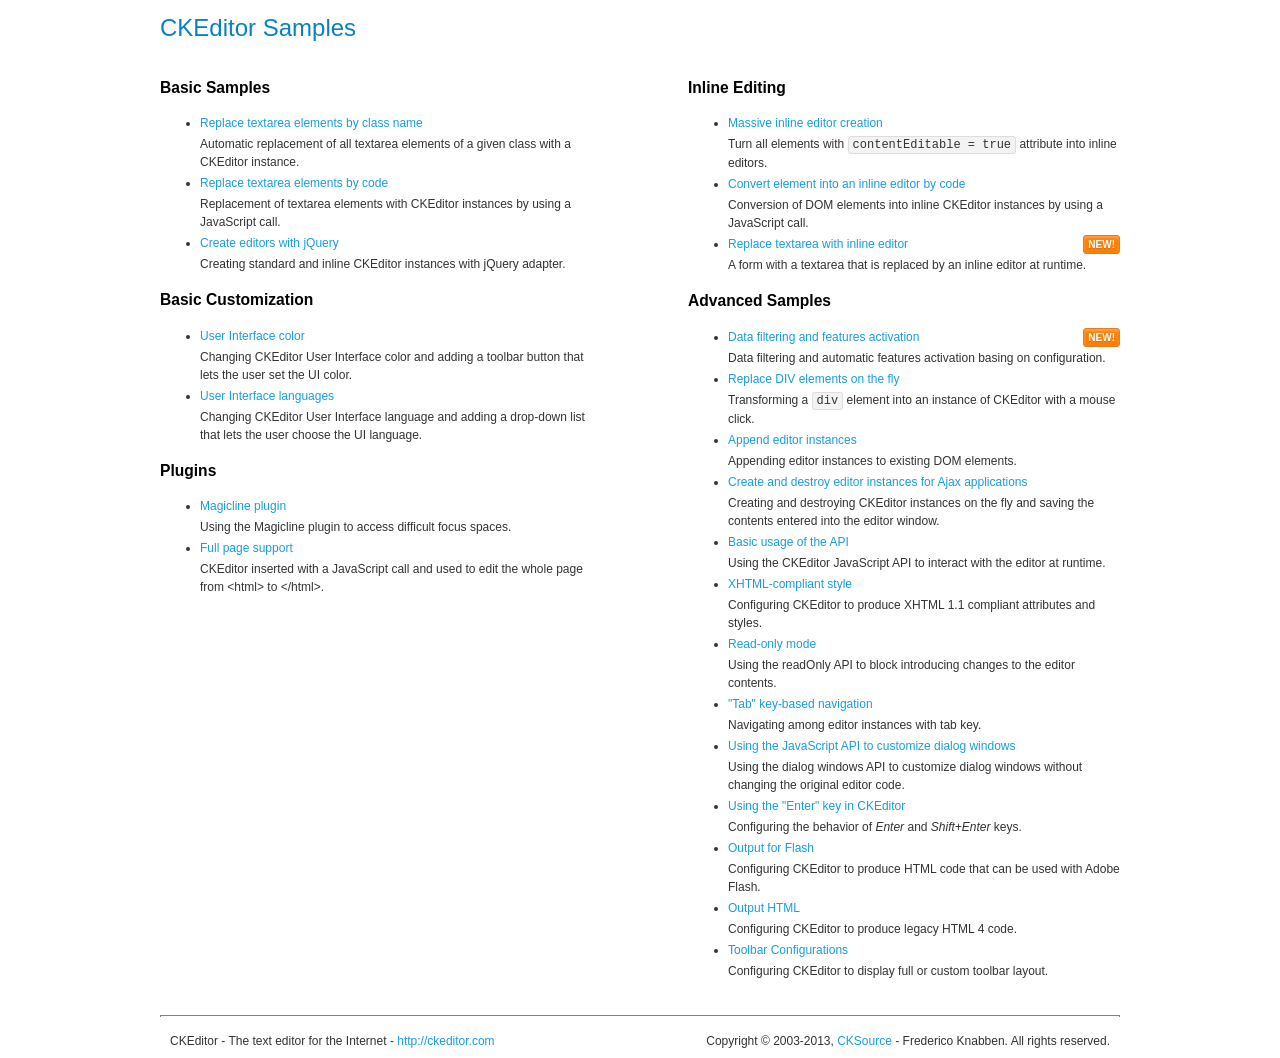
<file: newLaBixa/Labixa/Content/ckeditor/samples/index.html>
<!DOCTYPE html>
<!--
Copyright (c) 2003-2013, CKSource - Frederico Knabben. All rights reserved.
For licensing, see LICENSE.md or http://ckeditor.com/license
-->
<html>
<head>
	<title>CKEditor Samples</title>
	<meta charset="utf-8">
	<link rel="stylesheet" href="sample.css">
</head>
<body>
	<h1 class="samples">
		CKEditor Samples
	</h1>
	<div class="twoColumns">
		<div class="twoColumnsLeft">
			<h2 class="samples">
				Basic Samples
			</h2>
			<dl class="samples">
				<dt><a class="samples" href="replacebyclass.html">Replace textarea elements by class name</a></dt>
				<dd>Automatic replacement of all textarea elements of a given class with a CKEditor instance.</dd>

				<dt><a class="samples" href="replacebycode.html">Replace textarea elements by code</a></dt>
				<dd>Replacement of textarea elements with CKEditor instances by using a JavaScript call.</dd>

				<dt><a class="samples" href="jquery.html">Create editors with jQuery</a></dt>
				<dd>Creating standard and inline CKEditor instances with jQuery adapter.</dd>
			</dl>

			<h2 class="samples">
				Basic Customization
			</h2>
			<dl class="samples">
				<dt><a class="samples" href="uicolor.html">User Interface color</a></dt>
				<dd>Changing CKEditor User Interface color and adding a toolbar button that lets the user set the UI color.</dd>

				<dt><a class="samples" href="uilanguages.html">User Interface languages</a></dt>
				<dd>Changing CKEditor User Interface language and adding a drop-down list that lets the user choose the UI language.</dd>
			</dl>


			<h2 class="samples">Plugins</h2>
<dl class="samples">
<dt><a class="samples" href="plugins/magicline/magicline.html">Magicline plugin</a></dt>
<dd>Using the Magicline plugin to access difficult focus spaces.</dd>

<dt><a class="samples" href="plugins/wysiwygarea/fullpage.html">Full page support</a></dt>
<dd>CKEditor inserted with a JavaScript call and used to edit the whole page from &lt;html&gt; to &lt;/html&gt;.</dd>
</dl>
		</div>
		<div class="twoColumnsRight">
			<h2 class="samples">
				Inline Editing
			</h2>
			<dl class="samples">
				<dt><a class="samples" href="inlineall.html">Massive inline editor creation</a></dt>
				<dd>Turn all elements with <code>contentEditable = true</code> attribute into inline editors.</dd>

				<dt><a class="samples" href="inlinebycode.html">Convert element into an inline editor by code</a></dt>
				<dd>Conversion of DOM elements into inline CKEditor instances by using a JavaScript call.</dd>

				<dt><a class="samples" href="inlinetextarea.html">Replace textarea with inline editor</a> <span class="new">New!</span></dt>
				<dd>A form with a textarea that is replaced by an inline editor at runtime.</dd>

				
			</dl>

			<h2 class="samples">
				Advanced Samples
			</h2>
			<dl class="samples">
				<dt><a class="samples" href="datafiltering.html">Data filtering and features activation</a> <span class="new">New!</span></dt>
				<dd>Data filtering and automatic features activation basing on configuration.</dd>

				<dt><a class="samples" href="divreplace.html">Replace DIV elements on the fly</a></dt>
				<dd>Transforming a <code>div</code> element into an instance of CKEditor with a mouse click.</dd>

				<dt><a class="samples" href="appendto.html">Append editor instances</a></dt>
				<dd>Appending editor instances to existing DOM elements.</dd>

				<dt><a class="samples" href="ajax.html">Create and destroy editor instances for Ajax applications</a></dt>
				<dd>Creating and destroying CKEditor instances on the fly and saving the contents entered into the editor window.</dd>

				<dt><a class="samples" href="api.html">Basic usage of the API</a></dt>
				<dd>Using the CKEditor JavaScript API to interact with the editor at runtime.</dd>

				<dt><a class="samples" href="xhtmlstyle.html">XHTML-compliant style</a></dt>
				<dd>Configuring CKEditor to produce XHTML 1.1 compliant attributes and styles.</dd>

				<dt><a class="samples" href="readonly.html">Read-only mode</a></dt>
				<dd>Using the readOnly API to block introducing changes to the editor contents.</dd>

				<dt><a class="samples" href="tab#">"Tab" key-based navigation</a></dt>
				<dd>Navigating among editor instances with tab key.</dd>


				
<dt><a class="samples" href="plugins/dialog/dialog.html">Using the JavaScript API to customize dialog windows</a></dt>
<dd>Using the dialog windows API to customize dialog windows without changing the original editor code.</dd>

<dt><a class="samples" href="plugins/enterkey/enterkey.html">Using the &quot;Enter&quot; key in CKEditor</a></dt>
<dd>Configuring the behavior of <em>Enter</em> and <em>Shift+Enter</em> keys.</dd>

<dt><a class="samples" href="plugins/htmlwriter/outputforflash.html">Output for Flash</a></dt>
<dd>Configuring CKEditor to produce HTML code that can be used with Adobe Flash.</dd>

<dt><a class="samples" href="plugins/htmlwriter/outputhtml.html">Output HTML</a></dt>
<dd>Configuring CKEditor to produce legacy HTML 4 code.</dd>

<dt><a class="samples" href="plugins/toolbar/toolbar.html">Toolbar Configurations</a></dt>
<dd>Configuring CKEditor to display full or custom toolbar layout.</dd>

			</dl>
		</div>
	</div>
	<div id="footer">
		<hr>
		<p>
			CKEditor - The text editor for the Internet - <a class="samples" href="http://ckeditor.com/">http://ckeditor.com</a>
		</p>
		<p id="copy">
			Copyright &copy; 2003-2013, <a class="samples" href="http://cksource.com/">CKSource</a> - Frederico Knabben. All rights reserved.
		</p>
	</div>
</body>
</html>
</file>
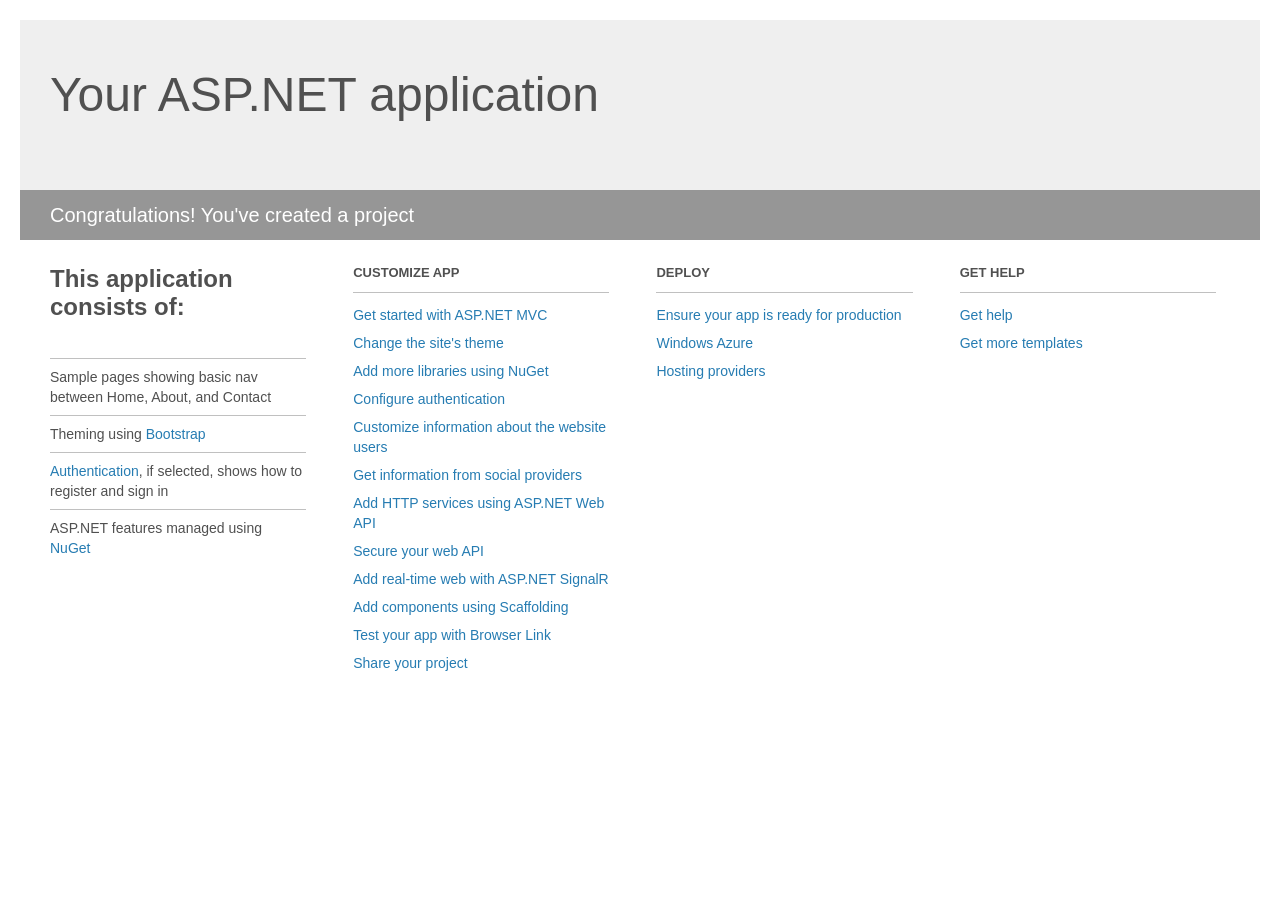
<file: newLaBixa/Labixa/Project_Readme.html>
﻿<!DOCTYPE html>
<html lang="en">
<head>
    <meta charset="utf-8" />
    <title>Your ASP.NET application</title>
    <style>
        body {
            background: #fff;
            color: #505050;
            font: 14px 'Segoe UI', tahoma, arial, helvetica, sans-serif;
            margin: 20px;
            padding: 0;
        }

        #header {
            background: #efefef;
            padding: 0;
        }

        h1 {
            font-size: 48px;
            font-weight: normal;
            margin: 0;
            padding: 0 30px;
            line-height: 150px;
        }

        p {
            font-size: 20px;
            color: #fff;
            background: #969696;
            padding: 0 30px;
            line-height: 50px;
        }

        #main {
            padding: 5px 30px;
        }

        .section {
            width: 21.7%;
            float: left;
            margin: 0 0 0 4%;
        }

            .section h2 {
                font-size: 13px;
                text-transform: uppercase;
                margin: 0;
                border-bottom: 1px solid silver;
                padding-bottom: 12px;
                margin-bottom: 8px;
            }

            .section.first {
                margin-left: 0;
            }

                .section.first h2 {
                    font-size: 24px;
                    text-transform: none;
                    margin-bottom: 25px;
                    border: none;
                }

                .section.first li {
                    border-top: 1px solid silver;
                    padding: 8px 0;
                }

            .section.last {
                margin-right: 0;
            }

        ul {
            list-style: none;
            padding: 0;
            margin: 0;
            line-height: 20px;
        }

        li {
            padding: 4px 0;
        }

        a {
            color: #267cb2;
            text-decoration: none;
        }

            a:hover {
                text-decoration: underline;
            }
    </style>
</head>
<body>

    <div id="header">
        <h1>Your ASP.NET application</h1>
        <p>Congratulations! You've created a project</p>
    </div>

    <div id="main">
        <div class="section first">
            <h2>This application consists of:</h2>
            <ul>
                <li>Sample pages showing basic nav between Home, About, and Contact</li>
                <li>Theming using <a href="http://go.microsoft.com/fwlink/?LinkID=320754">Bootstrap</a></li>
                <li><a href="http://go.microsoft.com/fwlink/?LinkID=320755">Authentication</a>, if selected, shows how to register and sign in</li>
                <li>ASP.NET features managed using <a href="http://go.microsoft.com/fwlink/?LinkID=320756">NuGet</a></li>
            </ul>
        </div>

        <div class="section">
            <h2>Customize app</h2>
            <ul>
                <li><a href="http://go.microsoft.com/fwlink/?LinkID=320757">Get started with ASP.NET MVC</a></li>
                <li><a href="http://go.microsoft.com/fwlink/?LinkID=320758">Change the site's theme</a></li>
                <li><a href="http://go.microsoft.com/fwlink/?LinkID=320759">Add more libraries using NuGet</a></li>
                <li><a href="http://go.microsoft.com/fwlink/?LinkID=320760">Configure authentication</a></li>
                <li><a href="http://go.microsoft.com/fwlink/?LinkID=320761">Customize information about the website users</a></li>
                <li><a href="http://go.microsoft.com/fwlink/?LinkID=320762">Get information from social providers</a></li>
                <li><a href="http://go.microsoft.com/fwlink/?LinkID=320763">Add HTTP services using ASP.NET Web API</a></li>
                <li><a href="http://go.microsoft.com/fwlink/?LinkID=320764">Secure your web API</a></li>
                <li><a href="http://go.microsoft.com/fwlink/?LinkID=320765">Add real-time web with ASP.NET SignalR</a></li>
                <li><a href="http://go.microsoft.com/fwlink/?LinkID=320766">Add components using Scaffolding</a></li>
                <li><a href="http://go.microsoft.com/fwlink/?LinkID=320767">Test your app with Browser Link</a></li>
                <li><a href="http://go.microsoft.com/fwlink/?LinkID=320768">Share your project</a></li>
            </ul>
        </div>

        <div class="section">
            <h2>Deploy</h2>
            <ul>
                <li><a href="http://go.microsoft.com/fwlink/?LinkID=320769">Ensure your app is ready for production</a></li>
                <li><a href="http://go.microsoft.com/fwlink/?LinkID=320770">Windows Azure</a></li>
                <li><a href="http://go.microsoft.com/fwlink/?LinkID=320771">Hosting providers</a></li>
            </ul>
        </div>

        <div class="section last">
            <h2>Get help</h2>
            <ul>
                <li><a href="http://go.microsoft.com/fwlink/?LinkID=320772">Get help</a></li>
                <li><a href="http://go.microsoft.com/fwlink/?LinkID=320773">Get more templates</a></li>
            </ul>
        </div>
    </div>

</body>
</html>
</file>
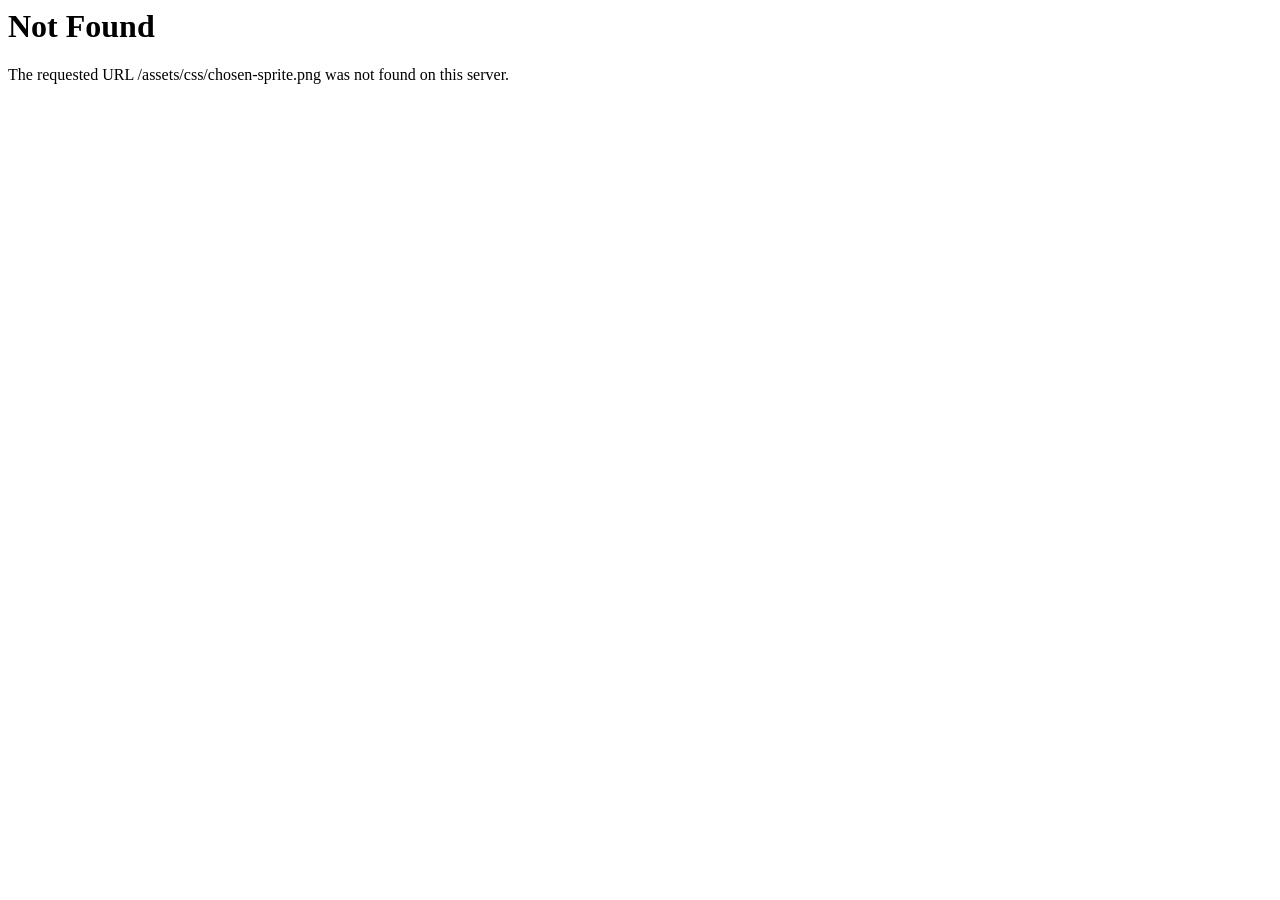
<file: newLaBixa/Labixa/assets/css/chosen-sprite.html>
<!DOCTYPE HTML PUBLIC "-//IETF//DTD HTML 2.0//EN">
<html><head>
<title>404 Not Found</title>
</head><body>
<h1>Not Found</h1>
<p>The requested URL /assets/css/chosen-sprite.png was not found on this server.</p>
</body></html>
</file>
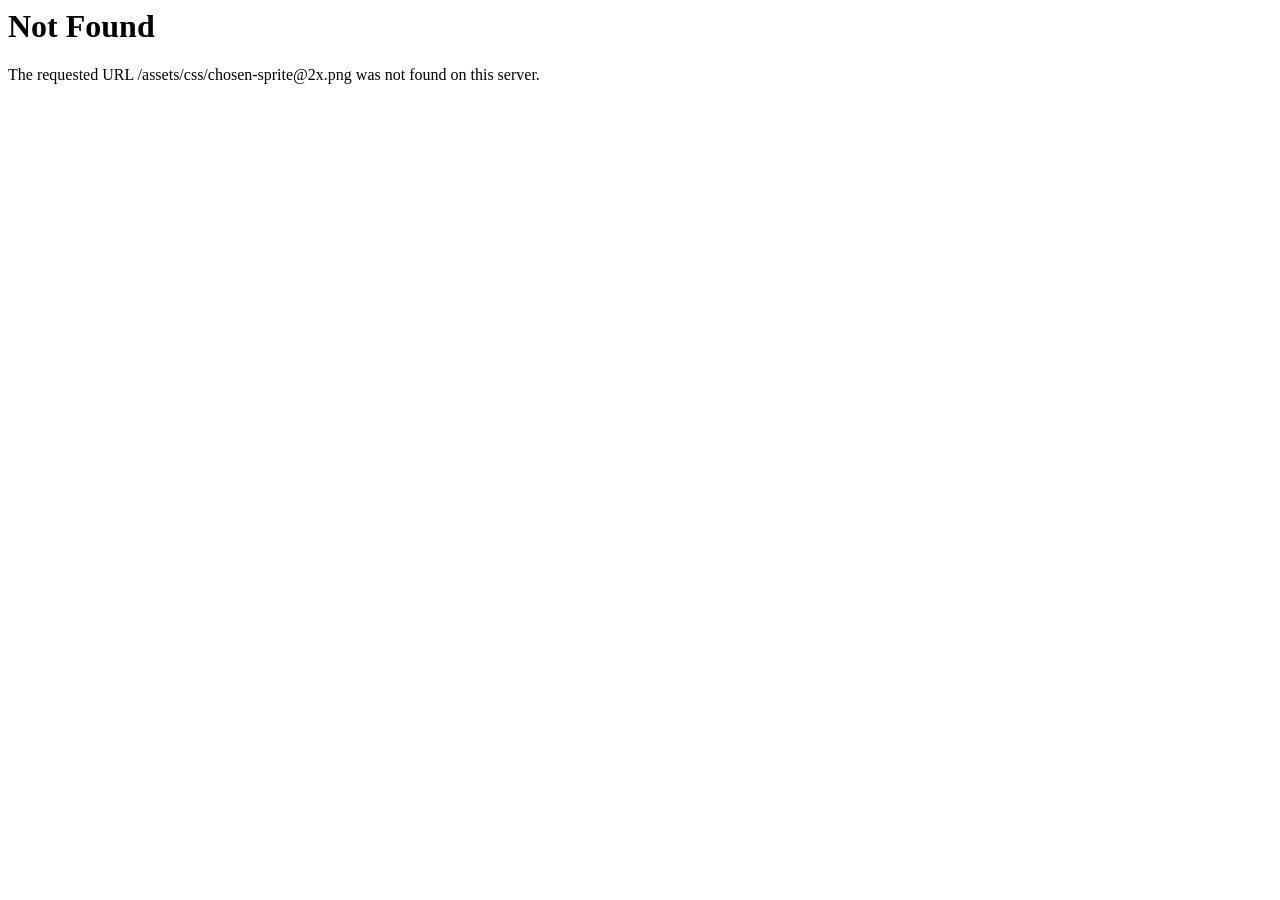
<file: newLaBixa/Labixa/assets/css/chosen-sprite@2x.html>
<!DOCTYPE HTML PUBLIC "-//IETF//DTD HTML 2.0//EN">
<html><head>
<title>404 Not Found</title>
</head><body>
<h1>Not Found</h1>
<p>The requested URL /assets/css/chosen-sprite@2x.png was not found on this server.</p>
</body></html>
</file>
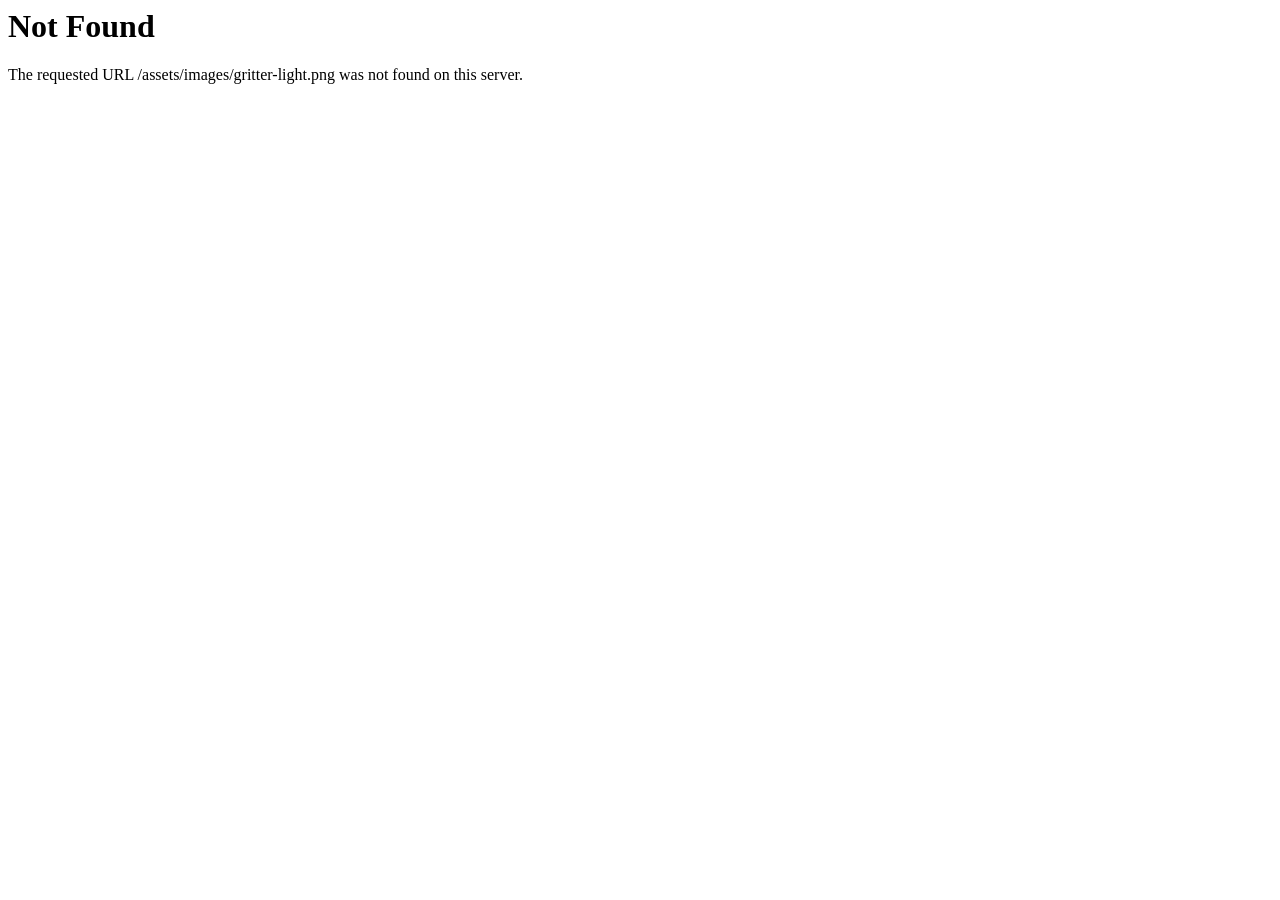
<file: newLaBixa/Labixa/assets/images/gritter-light.html>
<!DOCTYPE HTML PUBLIC "-//IETF//DTD HTML 2.0//EN">
<html><head>
<title>404 Not Found</title>
</head><body>
<h1>Not Found</h1>
<p>The requested URL /assets/images/gritter-light.png was not found on this server.</p>
</body></html>
</file>
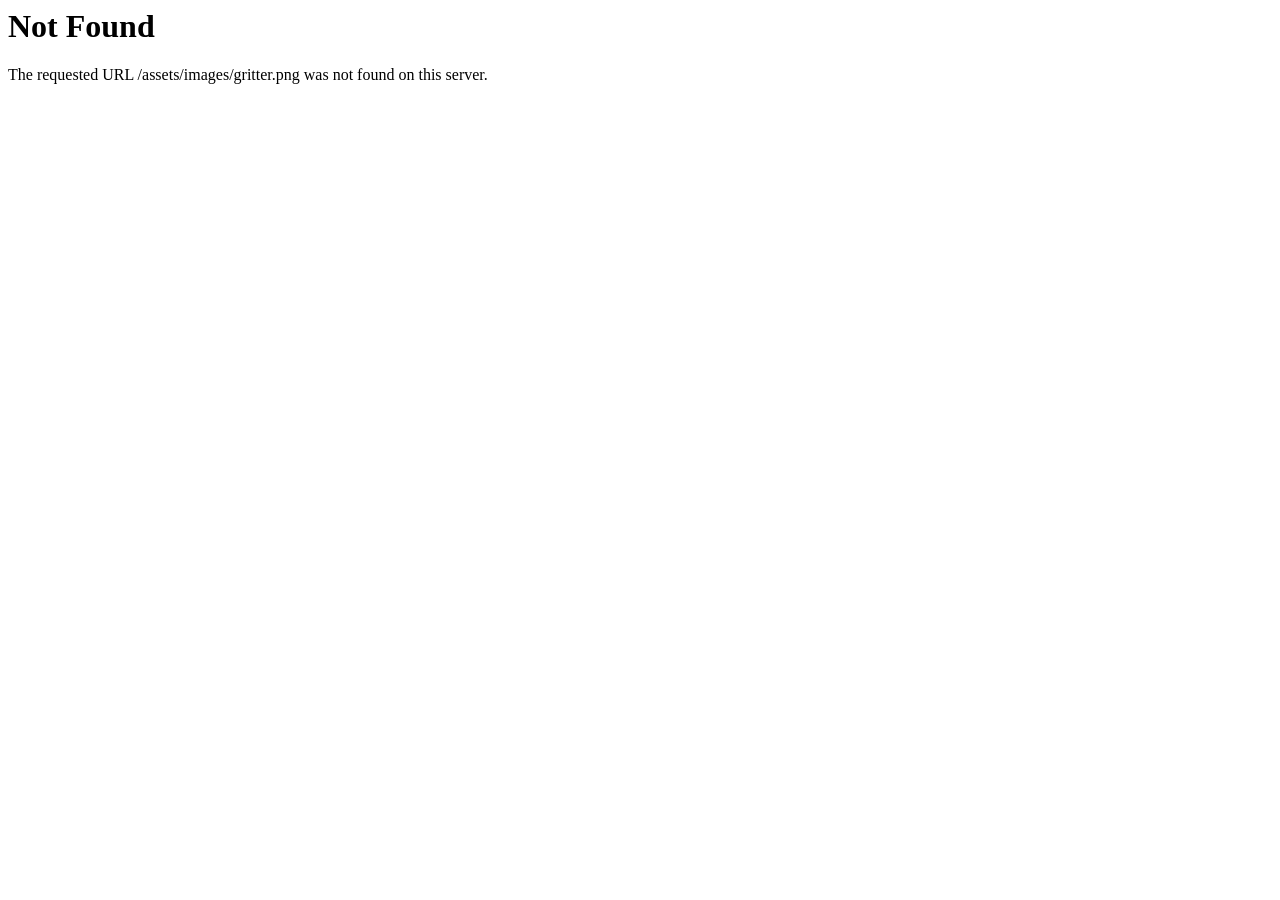
<file: newLaBixa/Labixa/assets/images/gritter.html>
<!DOCTYPE HTML PUBLIC "-//IETF//DTD HTML 2.0//EN">
<html><head>
<title>404 Not Found</title>
</head><body>
<h1>Not Found</h1>
<p>The requested URL /assets/images/gritter.png was not found on this server.</p>
</body></html>
</file>
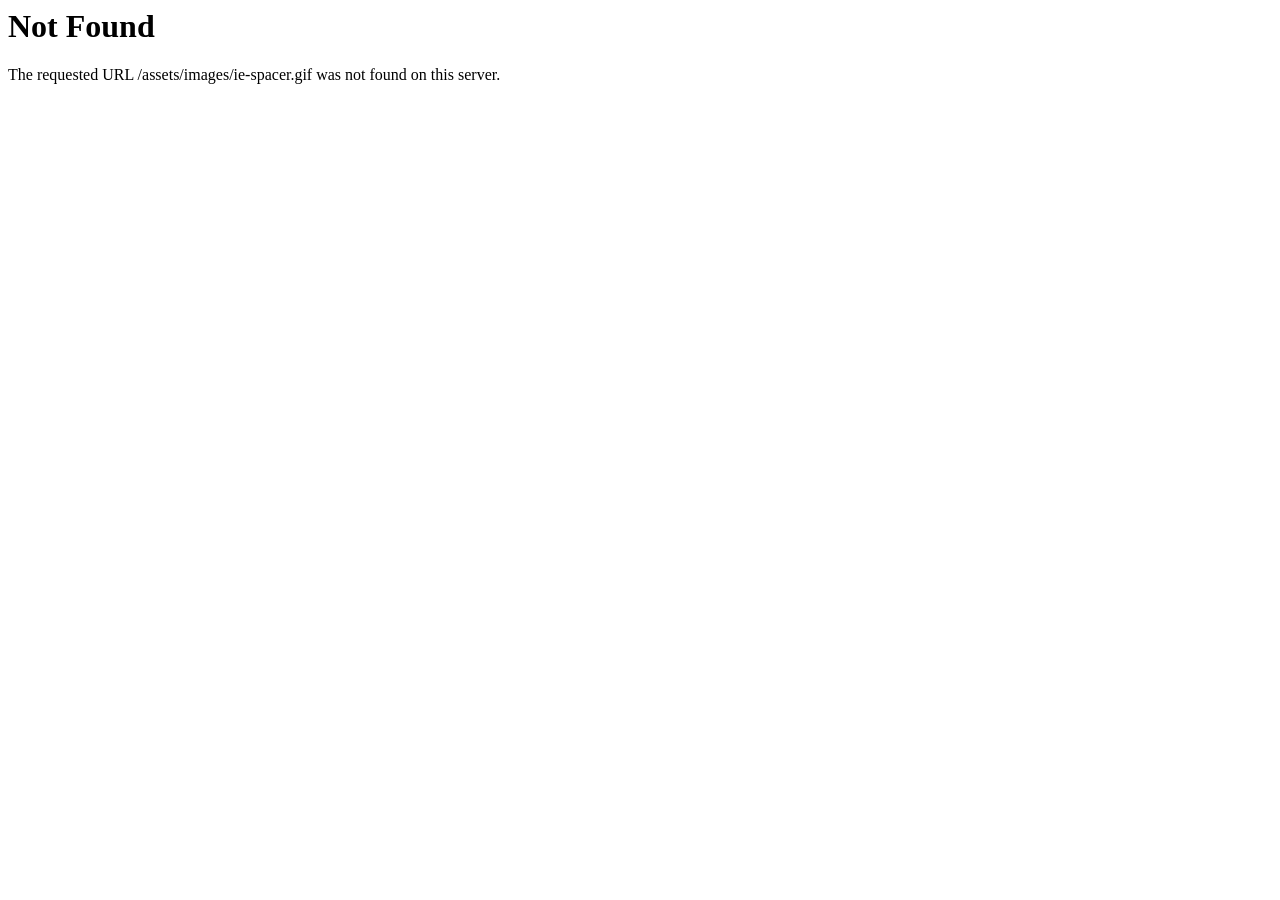
<file: newLaBixa/Labixa/assets/images/ie-spacer.html>
<!DOCTYPE HTML PUBLIC "-//IETF//DTD HTML 2.0//EN">
<html><head>
<title>404 Not Found</title>
</head><body>
<h1>Not Found</h1>
<p>The requested URL /assets/images/ie-spacer.gif was not found on this server.</p>
</body></html>
</file>
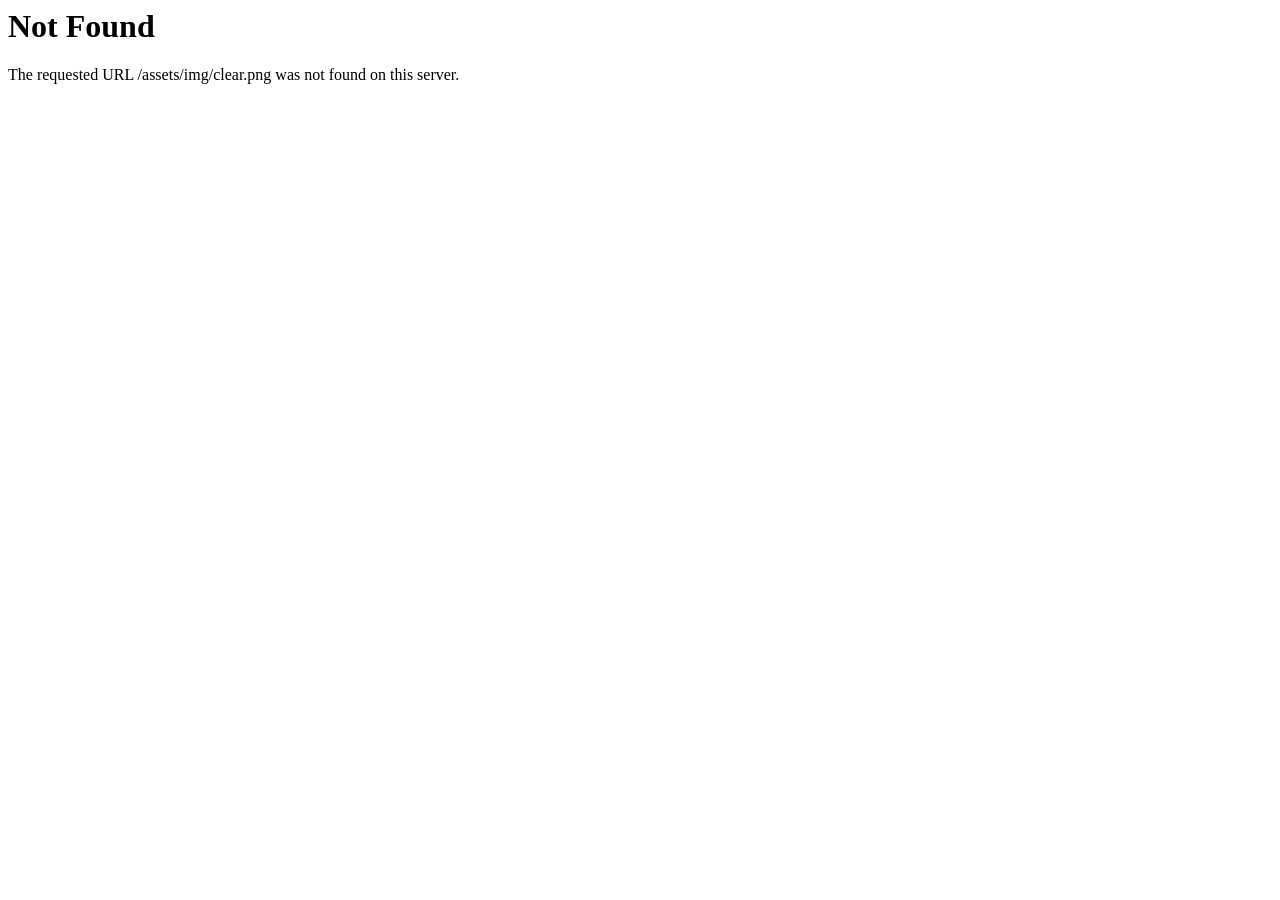
<file: newLaBixa/Labixa/assets/img/clear.html>
<!DOCTYPE HTML PUBLIC "-//IETF//DTD HTML 2.0//EN">
<html><head>
<title>404 Not Found</title>
</head><body>
<h1>Not Found</h1>
<p>The requested URL /assets/img/clear.png was not found on this server.</p>
</body></html>
</file>
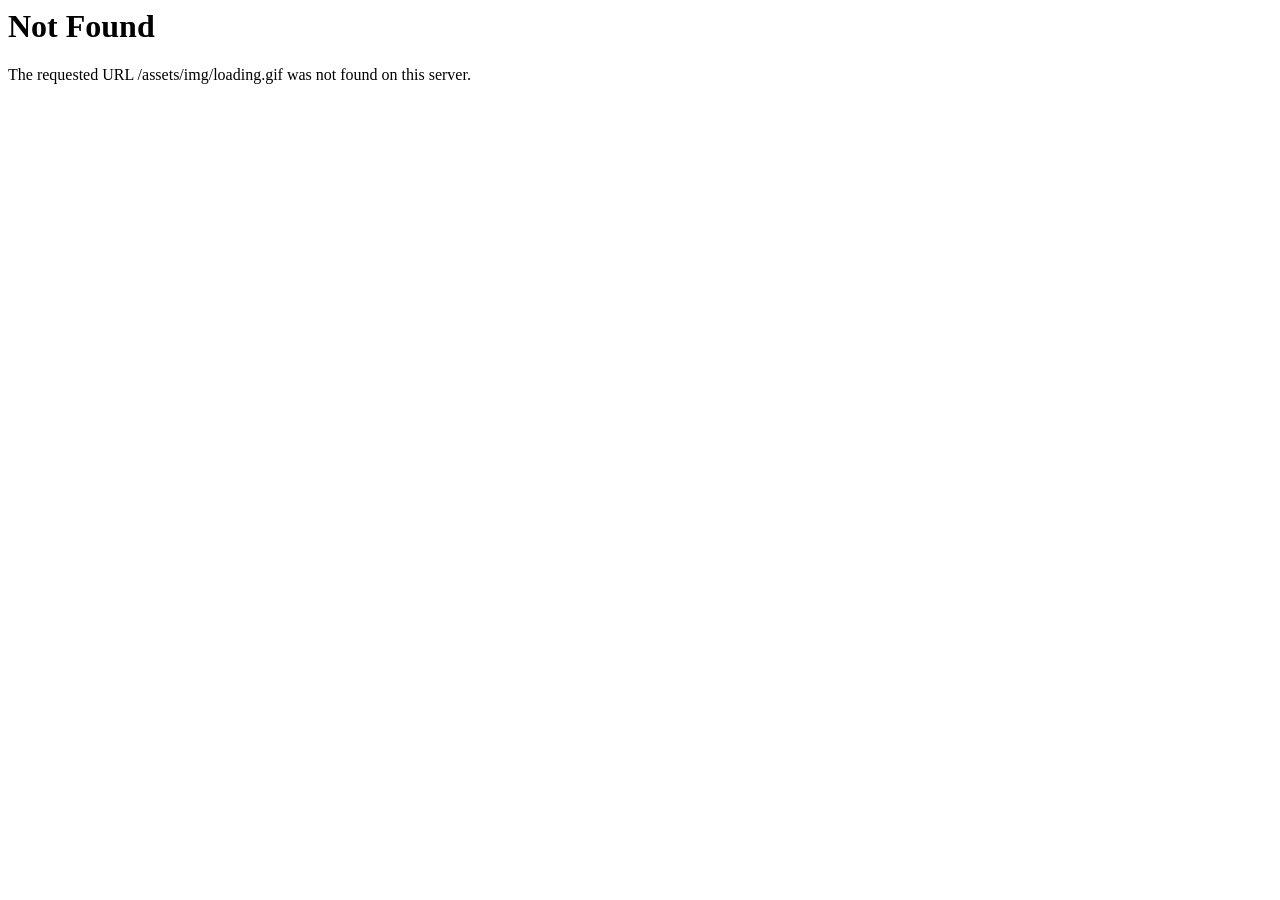
<file: newLaBixa/Labixa/assets/img/loading.html>
<!DOCTYPE HTML PUBLIC "-//IETF//DTD HTML 2.0//EN">
<html><head>
<title>404 Not Found</title>
</head><body>
<h1>Not Found</h1>
<p>The requested URL /assets/img/loading.gif was not found on this server.</p>
</body></html>
</file>
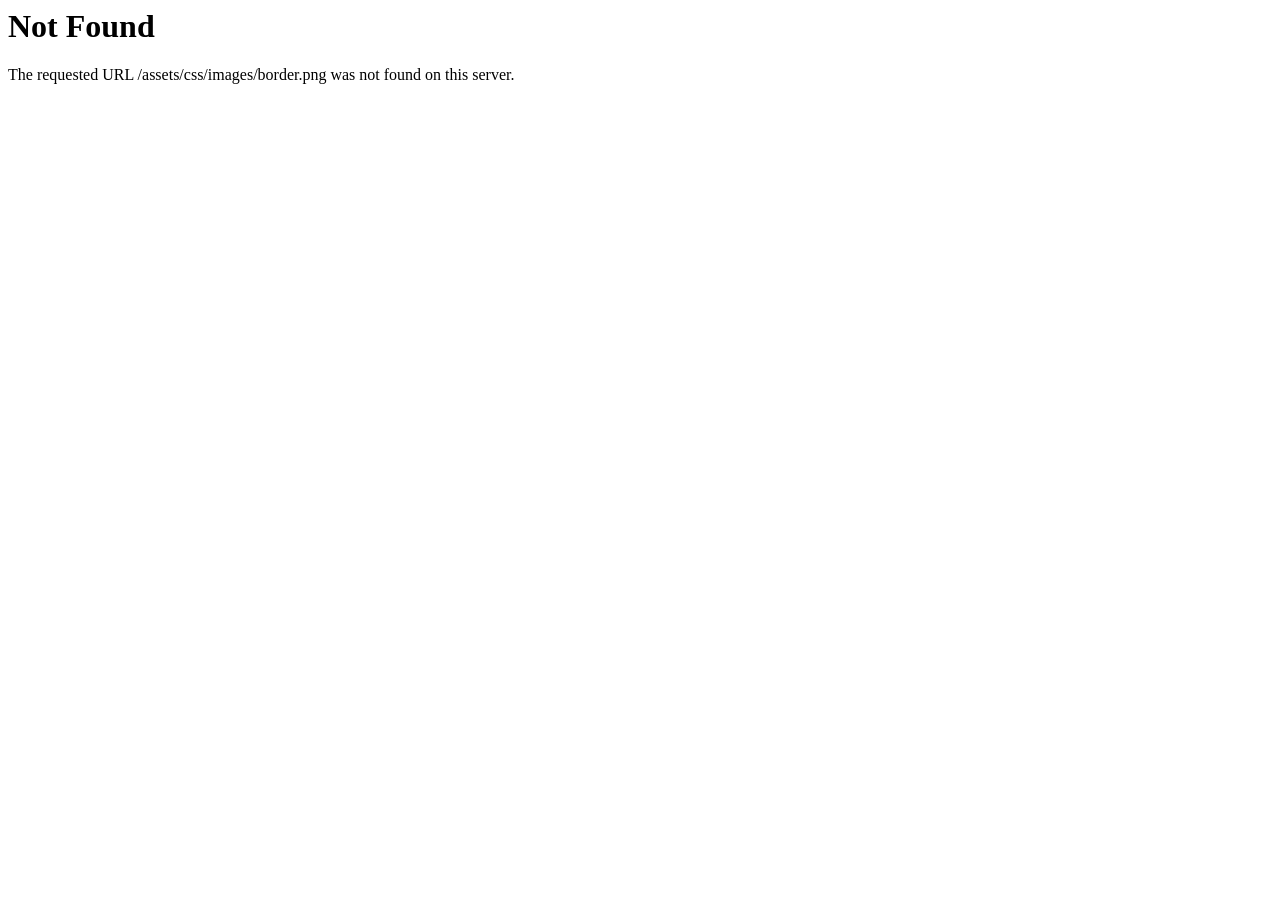
<file: newLaBixa/Labixa/assets/css/images/border.html>
<!DOCTYPE HTML PUBLIC "-//IETF//DTD HTML 2.0//EN">
<html><head>
<title>404 Not Found</title>
</head><body>
<h1>Not Found</h1>
<p>The requested URL /assets/css/images/border.png was not found on this server.</p>
</body></html>
</file>
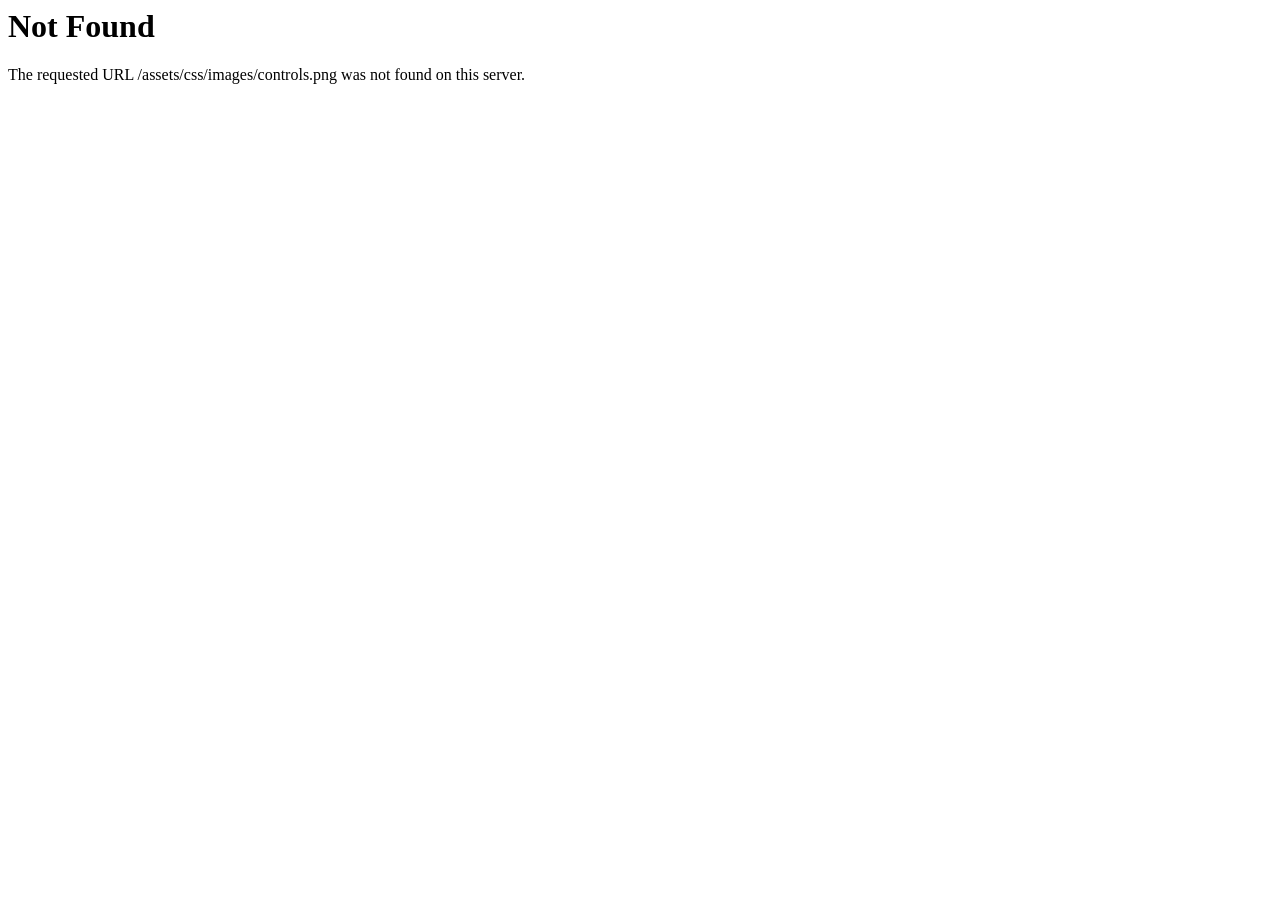
<file: newLaBixa/Labixa/assets/css/images/controls.html>
<!DOCTYPE HTML PUBLIC "-//IETF//DTD HTML 2.0//EN">
<html><head>
<title>404 Not Found</title>
</head><body>
<h1>Not Found</h1>
<p>The requested URL /assets/css/images/controls.png was not found on this server.</p>
</body></html>
</file>
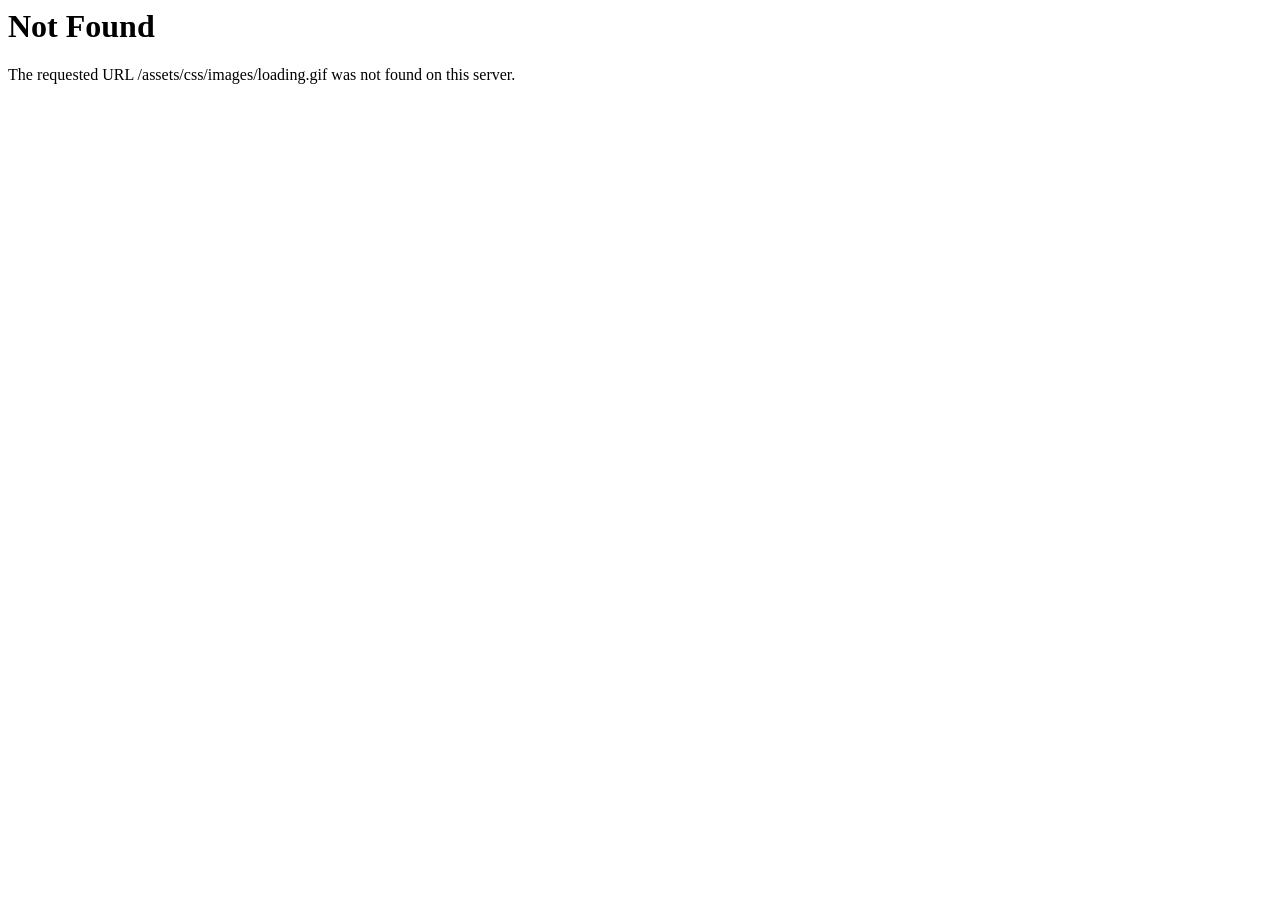
<file: newLaBixa/Labixa/assets/css/images/loading.html>
<!DOCTYPE HTML PUBLIC "-//IETF//DTD HTML 2.0//EN">
<html><head>
<title>404 Not Found</title>
</head><body>
<h1>Not Found</h1>
<p>The requested URL /assets/css/images/loading.gif was not found on this server.</p>
</body></html>
</file>
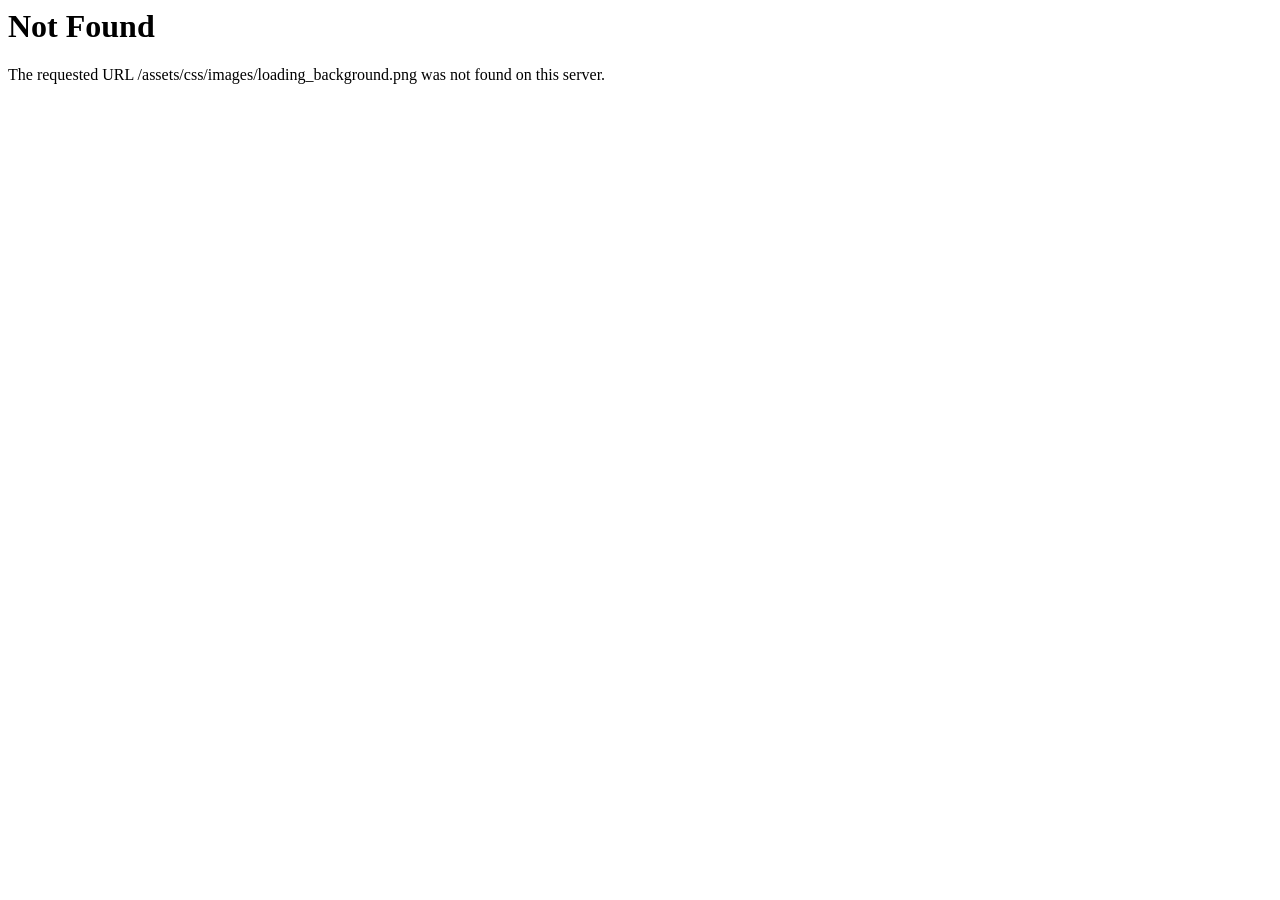
<file: newLaBixa/Labixa/assets/css/images/loading_background.html>
<!DOCTYPE HTML PUBLIC "-//IETF//DTD HTML 2.0//EN">
<html><head>
<title>404 Not Found</title>
</head><body>
<h1>Not Found</h1>
<p>The requested URL /assets/css/images/loading_background.png was not found on this server.</p>
</body></html>
</file>
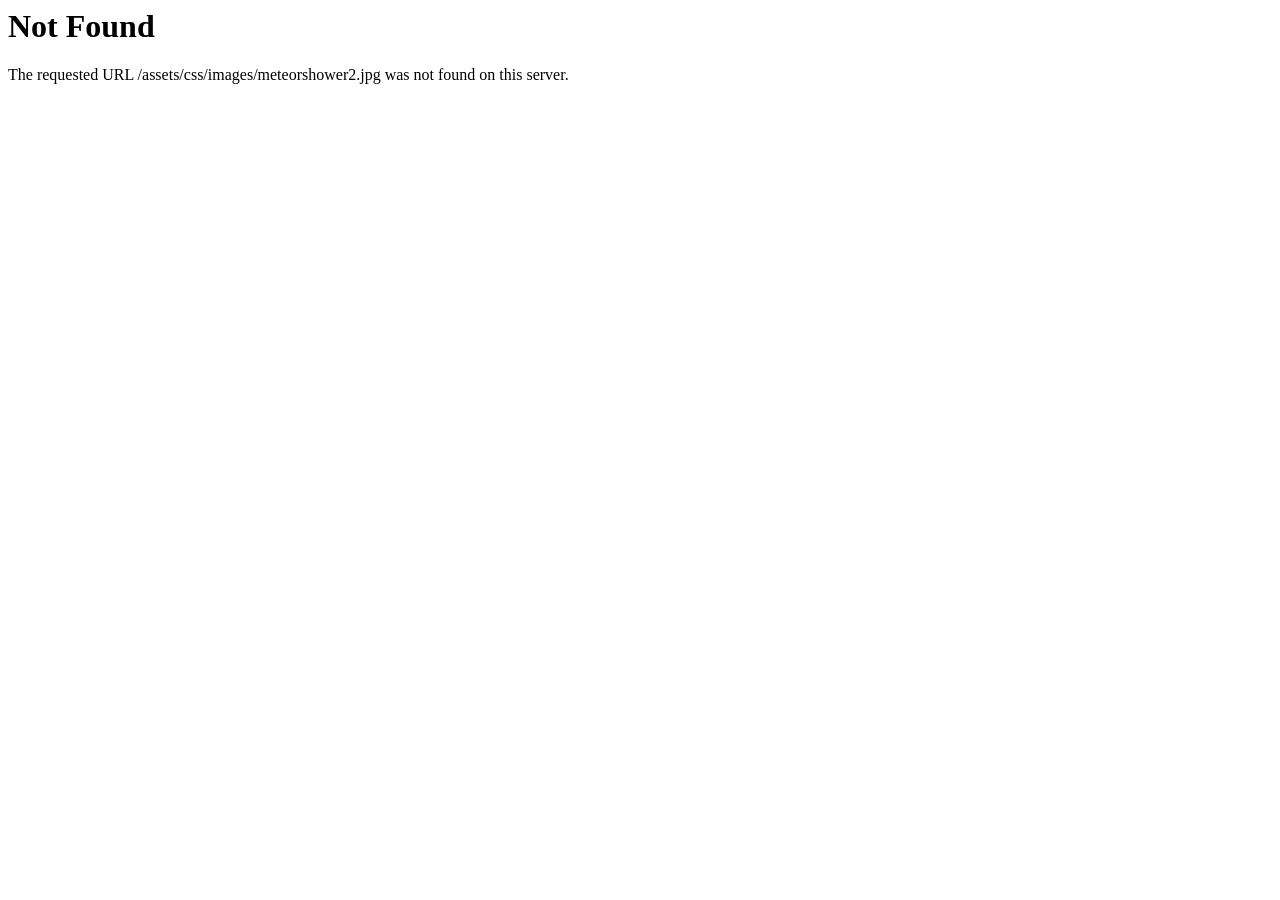
<file: newLaBixa/Labixa/assets/css/images/meteorshower2.html>
<!DOCTYPE HTML PUBLIC "-//IETF//DTD HTML 2.0//EN">
<html><head>
<title>404 Not Found</title>
</head><body>
<h1>Not Found</h1>
<p>The requested URL /assets/css/images/meteorshower2.jpg was not found on this server.</p>
</body></html>
</file>
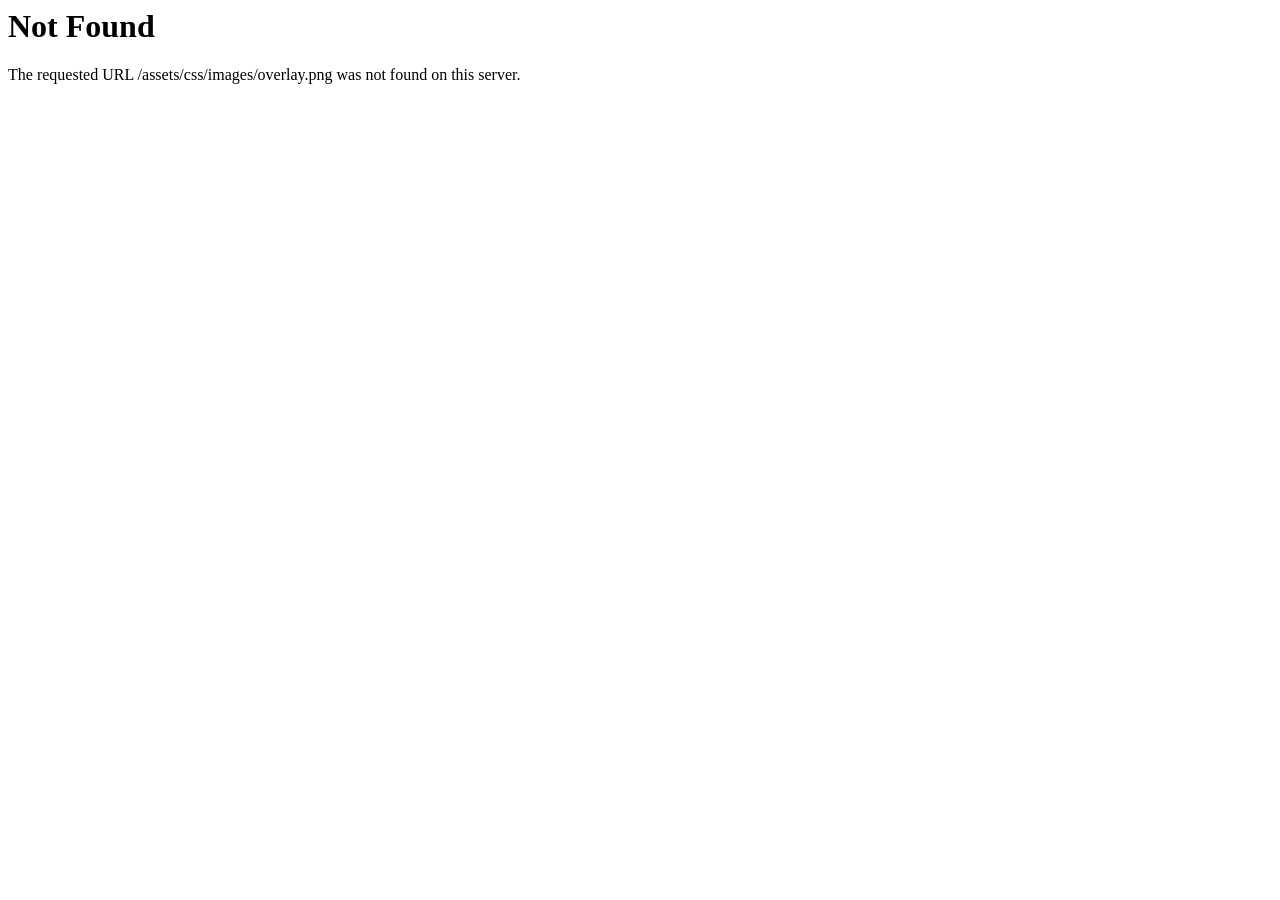
<file: newLaBixa/Labixa/assets/css/images/overlay.html>
<!DOCTYPE HTML PUBLIC "-//IETF//DTD HTML 2.0//EN">
<html><head>
<title>404 Not Found</title>
</head><body>
<h1>Not Found</h1>
<p>The requested URL /assets/css/images/overlay.png was not found on this server.</p>
</body></html>
</file>
<file: newLaBixa/Labixa/Content/ckeditor/samples/sample.css>
/*
Copyright (c) 2003-2013, CKSource - Frederico Knabben. All rights reserved.
For licensing, see LICENSE.md or http://ckeditor.com/license
*/

html, body, h1, h2, h3, h4, h5, h6, div, span, blockquote, p, address, form, fieldset, img, ul, ol, dl, dt, dd, li, hr, table, td, th, strong, em, sup, sub, dfn, ins, del, q, cite, var, samp, code, kbd, tt, pre
{
	line-height: 1.5em;
}

body
{
	padding: 10px 30px;
}

input, textarea, select, option, optgroup, button, td, th
{
	font-size: 100%;
}

pre, code, kbd, samp, tt
{
	font-family: monospace,monospace;
	font-size: 1em;
}

body {
    width: 960px;
    margin: 0 auto;
}

code
{
	background: #f3f3f3;
	border: 1px solid #ddd;
	padding: 1px 4px;

	-moz-border-radius: 3px;
	-webkit-border-radius: 3px;
	border-radius: 3px;
}

abbr
{
	border-bottom: 1px dotted #555;
	cursor: pointer;
}

.new, .beta
{
	text-transform: uppercase;
	font-size: 10px;
	font-weight: bold;
	padding: 1px 4px;
	margin: 0 0 0 5px;
	color: #fff;
	float: right;

	-moz-border-radius: 3px;
	-webkit-border-radius: 3px;
	border-radius: 3px;
}

.new
{
	background: #FF7E00;
	border: 1px solid #DA8028;
	text-shadow: 0 1px 0 #C97626;

	-moz-box-shadow: 0 2px 3px 0 #FFA54E inset;
	-webkit-box-shadow: 0 2px 3px 0 #FFA54E inset;
	box-shadow: 0 2px 3px 0 #FFA54E inset;
}

.beta
{
	background: #18C0DF;
	border: 1px solid #19AAD8;
	text-shadow: 0 1px 0 #048CAD;
	font-style: italic;

	-moz-box-shadow: 0 2px 3px 0 #50D4FD inset;
	-webkit-box-shadow: 0 2px 3px 0 #50D4FD inset;
	box-shadow: 0 2px 3px 0 #50D4FD inset;
}

h1.samples
{
	color: #0782C1;
	font-size: 200%;
	font-weight: normal;
	margin: 0;
	padding: 0;
}

h1.samples a
{
	color: #0782C1;
	text-decoration: none;
	border-bottom: 1px dotted #0782C1;
}

.samples a:hover
{
	border-bottom: 1px dotted #0782C1;
}

h2.samples
{
	color: #000000;
	font-size: 130%;
	margin: 15px 0 0 0;
	padding: 0;
}

p, blockquote, address, form, pre, dl, h1.samples, h2.samples
{
	margin-bottom: 15px;
}

ul.samples
{
	margin-bottom: 15px;
}

.clear
{
	clear: both;
}

fieldset
{
	margin: 0;
	padding: 10px;
}

body, input, textarea
{
	color: #333333;
	font-family: Arial, Helvetica, sans-serif;
}

body
{
	font-size: 75%;
}

a.samples
{
	color: #189DE1;
	text-decoration: none;
}

form
{
	margin: 0;
	padding: 0;
}

pre.samples
{
	background-color: #F7F7F7;
	border: 1px solid #D7D7D7;
	overflow: auto;
	padding: 0.25em;
	white-space: pre-wrap; /* CSS 2.1 */
	word-wrap: break-word; /* IE7 */
	-moz-tab-size: 4;
	-o-tab-size: 4;
	-webkit-tab-size: 4;
	tab-size: 4;
}

#footer
{
	clear: both;
	padding-top: 10px;
}

#footer hr
{
	margin: 10px 0 15px 0;
	height: 1px;
	border: solid 1px gray;
	border-bottom: none;
}

#footer p
{
	margin: 0 10px 10px 10px;
	float: left;
}

#footer #copy
{
	float: right;
}

#outputSample
{
	width: 100%;
	table-layout: fixed;
}

#outputSample thead th
{
	color: #dddddd;
	background-color: #999999;
	padding: 4px;
	white-space: nowrap;
}

#outputSample tbody th
{
	vertical-align: top;
	text-align: left;
}

#outputSample pre
{
	margin: 0;
	padding: 0;
}

.description
{
	border: 1px dotted #B7B7B7;
	margin-bottom: 10px;
	padding: 10px 10px 0;
	overflow: hidden;
}

label
{
	display: block;
	margin-bottom: 6px;
}

/**
 *	CKEditor editables are automatically set with the "cke_editable" class
 *	plus cke_editable_(inline|themed) depending on the editor type.
 */

/* Style a bit the inline editables. */
.cke_editable.cke_editable_inline
{
	cursor: pointer;
}

/* Once an editable element gets focused, the "cke_focus" class is
   added to it, so we can style it differently. */
.cke_editable.cke_editable_inline.cke_focus
{
	box-shadow: inset 0px 0px 20px 3px #ddd, inset 0 0 1px #000;
	outline: none;
	background: #eee;
	cursor: text;
}

/* Avoid pre-formatted overflows inline editable. */
.cke_editable_inline pre
{
	white-space: pre-wrap;
	word-wrap: break-word;
}

/**
 *	Samples index styles.
 */

.twoColumns,
.twoColumnsLeft,
.twoColumnsRight
{
	overflow: hidden;
}

.twoColumnsLeft,
.twoColumnsRight
{
	width: 45%;
}

.twoColumnsLeft
{
	float: left;
}

.twoColumnsRight
{
	float: right;
}

dl.samples
{
	padding: 0 0 0 40px;
}
dl.samples > dt
{
	display: list-item;
	list-style-type: disc;
	list-style-position: outside;
	margin: 0 0 3px;
}
dl.samples > dd
{
	margin: 0 0 3px;
}
.warning
{
    color: #ff0000;
	background-color: #FFCCBA;
    border: 2px dotted #ff0000;
	padding: 15px 10px;
	margin: 10px 0;
}

/* Used on inline samples */

blockquote
{
	font-style: italic;
	font-family: Georgia, Times, "Times New Roman", serif;
	padding: 2px 0;
	border-style: solid;
	border-color: #ccc;
	border-width: 0;
}

.cke_contents_ltr blockquote
{
	padding-left: 20px;
	padding-right: 8px;
	border-left-width: 5px;
}

.cke_contents_rtl blockquote
{
	padding-left: 8px;
	padding-right: 20px;
	border-right-width: 5px;
}

img.right {
    border: 1px solid #ccc;
    float: right;
    margin-left: 15px;
    padding: 5px;
}

img.left {
    border: 1px solid #ccc;
    float: left;
    margin-right: 15px;
    padding: 5px;
}
</file>
